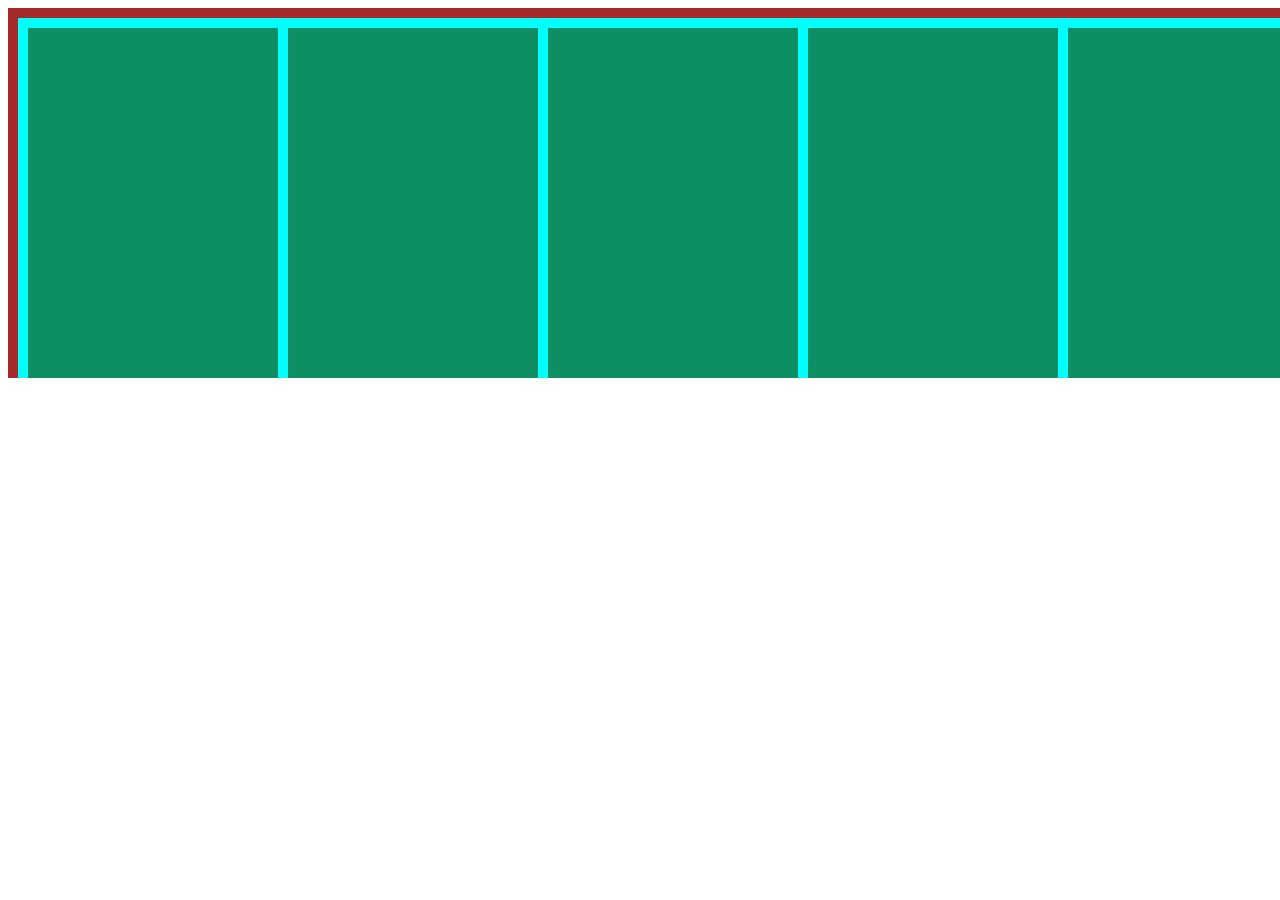
<file: index.html>
<!DOCTYPE html>
<html lang="en">
<head>
    <meta charset="UTF-8">
    <meta name="viewport" content="width=device-width, initial-scale=1.0">
    <title>Document</title>
    <link rel="stylesheet" href="index.css">
</head>
<body>
    <div class="box">
        <div class="innerbox">
            <div class="image"></div>
            <div class="image"></div>
            <div class="image"></div>
            <div class="image"></div>
            <div class="image"></div>
            <div class="image"></div>
            <div class="image"></div>
            <div class="image"></div>
            <div class="image"></div>
            <div class="image"></div>
            <div class="image"></div>
            <div class="image"></div>
            <div class="image"></div>
            <div class="image"></div>
            <div class="image"></div>
            <div class="image"></div>
            <div class="image"></div>
            <div class="image"></div>
            <div class="image"></div>
            <div class="image"></div>
            <div class="image"></div>
            <div class="image"></div>
            <div class="image"></div>
            <div class="image"></div>
            <div class="image"></div>
            <div class="image"></div>
            <div class="image"></div>
            <div class="image"></div>
            <div class="image"></div>
            <div class="image"></div>
            <div class="image"></div>
            <div class="image"></div>
            <div class="image"></div>
            <div class="image"></div>
            <div class="image"></div>
            <div class="image"></div>
            <div class="image"></div>
            <div class="image"></div>
            <div class="image"></div>
            <div class="image"></div>
            <div class="image"></div>
            <div class="image"></div>
            <div class="image"></div>
            <div class="image"></div>
            <div class="image"></div>
            <div class="image"></div>
            <div class="image"></div>
            <div class="image"></div>
            <div class="image"></div>
            <div class="image"></div>
            <div class="image"></div>
        </div>
    </div>
</body>
</html>
</file>
<file: index.css>
.box{
    height: 350px;
    width: 100%;
    overflow: scroll;
    background-color: brown;
    padding: 10px;
}
::-webkit-scrollbar{
    display: none;
}

.innerbox{
    height: 100%;
    width: fit-content;
    background-color: aqua;
    padding: 10px;
    display: flex;
    gap: 10px;
    animation-name: scroll;
    animation-duration: 10s;
    animation-iteration-count: infinite;
}
.image{
    height: 100%;
    width: 250px;
    background-color: rgb(14, 142, 99);
}
@keyframes scroll{
    0%{
        transform: translateX(0);
    }
    100%{
        transform: translateX(-600px);
    }
}
</file>
